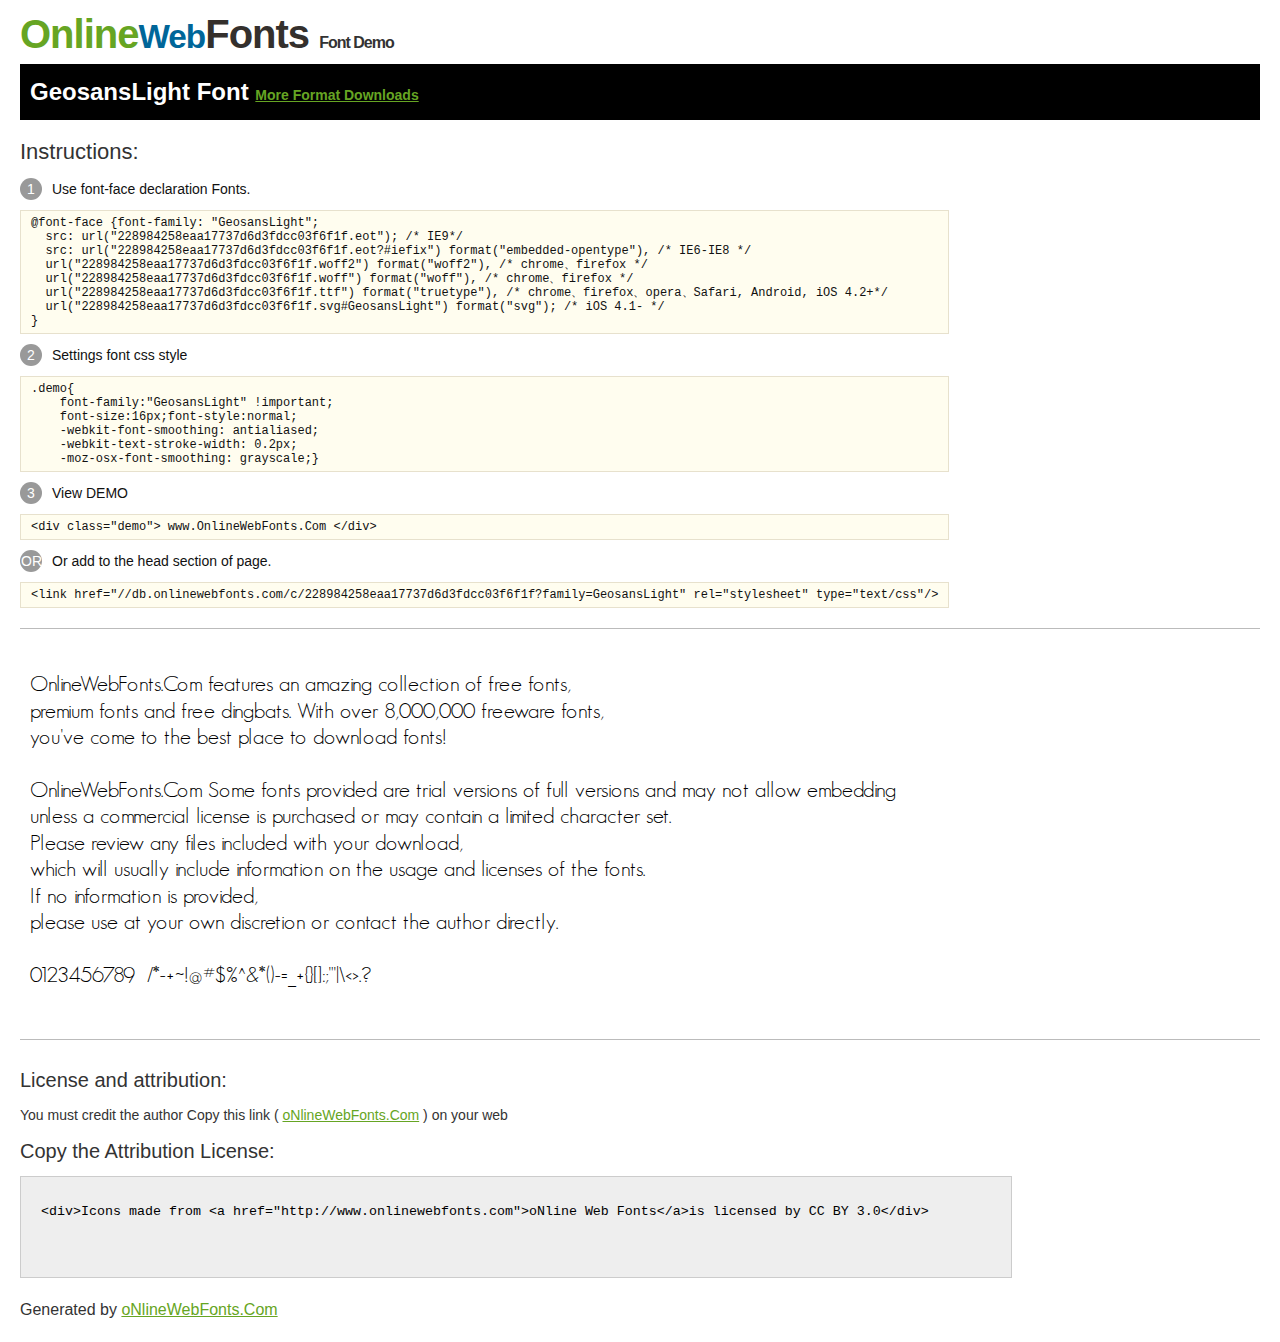
<file: assets/fonts/Demo.html>
<!DOCTYPE html>
<html>
<head>
<meta charset="utf-8"/>
<title>GeosansLight Font - OnlineWebFonts.COM</title>
<style type="text/css">
@font-face {font-family: "GeosansLight";
  src: url("228984258eaa17737d6d3fdcc03f6f1f.eot"); /* IE9*/
  src: url("228984258eaa17737d6d3fdcc03f6f1f.eot?#iefix") format("embedded-opentype"), /* IE6-IE8 */
  url("228984258eaa17737d6d3fdcc03f6f1f.woff2") format("woff2"), /* chrome、firefox */
  url("228984258eaa17737d6d3fdcc03f6f1f.woff") format("woff"), /* chrome、firefox */
  url("228984258eaa17737d6d3fdcc03f6f1f.ttf") format("truetype"), /* chrome、firefox、opera、Safari, Android, iOS 4.2+*/
  url("228984258eaa17737d6d3fdcc03f6f1f.svg#GeosansLight") format("svg"); /* iOS 4.1- */
}
*{margin:0;padding:0;list-style:none;}pre{border:solid 1px #e7e1cd;background-color:#fffdef;overflow:auto;font-size:12px;line-height:14px;margin-top:10px;margin-right:0;margin-bottom:10px;margin-left:0;padding-top:5px;padding-right:10px;padding-bottom:5px;padding-left:10px;}.demo pre{color:#000;line-height: 1.2em;font-family:"GeosansLight"!important;font-size:22px;background-color:#FFF;border-top-width:0px;border-right-width:0px;border-bottom-width:0px;border-left-width:0px;}body{font-family:sans-serif;line-height:1.5;font-size:16px;padding:20px;color:#333;}:hover,:before,:after{-webkit-transition:all 0.1s ease-in;-moz-transition:all 0.1s ease-in;-ms-transition:all 0.1s ease-in;-o-transition:all 0.1s ease-in;transition:all 0.1s ease-in;}*{-moz-box-sizing:border-box;-webkit-box-sizing:border-box;box-sizing:border-box;margin:0;padding:0;}a{color:#66A523;}h1.logo{font-size:40px;letter-spacing:-1px;margin-top:-16px;}h1.logo strong{font-size:16px;font-family:sans-serif;color:#333;}h1.logo a{color:#34302d;text-decoration:none;}h1.logo a span{color:#66A523;}h1.logo a small{color:#006699;}.info{float:left;font-size:14px;margin-top:15px;}.info ul{margin-left:0px;color:#111;margin-bottom:20px;}.info .exs{font-size:12px;color:#666;margin-left:35px;display:block;}.info ul li{margin-top:10px;list-style:none;}.info .numno{color:#fff;border-radius:20px;padding:1px;display:inline-block;width:22px;height:22px;text-align:center;margin-right:10px;background-color:#999999;}.info ul strong{font-weight:normal;color:#000;}.info .inst{font-size:22px;margin-bottom:10px;}.demo{float:left;width:100%;height:auto;border-top-width:1px;border-top-style:solid;border-top-color:#bbb;border-bottom-width:1px;border-bottom-style:solid;border-bottom-color:#bbb;padding-bottom:10px;}.demo .demo_svg{float:left;height:auto;width:100px;margin-right:5px;margin-left:5px;margin-bottom:10px;}.demo .demo_svg i{float:left;height:80px;width:80px;text-align:center;font-size:40px;margin-left:10px;line-height:80px;color:#777;}.demo .demo_svg .code{float:left;height:20px;width:100%;overflow:hidden;text-align:center;line-height:20px;font-size:11px;color:#666;}.demo .demo_svg .txt{float:left;height:20px;width:100%;font-size:11px;text-align:center;white-space:nowrap;overflow:hidden;line-height:20px;}.demo .demo_svg:hover i{font-size:60px;color:#333;}.by{padding-top:15px;float:left;width:100%;margin-top:10px;margin-right:0;margin-bottom:10px;margin-left:0;}.by{margin-bottom:10px;font-size:20px;}.by .attr{font-size:14px;color:#333;padding-top:10px;padding-bottom:10px;}textarea{width:80%;height:auto;border:1px solid #CCC;resize:none;background:#EEE;padding:20px;float:left;margin-top:10px;line-height:30px;}#footer{float:left;width:100%;margin-top:10px;padding-bottom:20px;}h2{background-color:#000;padding-top:10px;padding-bottom:10px;padding-left:10px;color:#FFF;}
</style>
</head>
<body>
<h1 class="logo"> <a href="http://www.onlinewebfonts.com/"> <span>Online</span><small>Web</small>Fonts</a> <strong>Font Demo</strong></h1>
<h2>
GeosansLight Font <a style="font-size:14px;" href="http://www.onlinewebfonts.com/download/228984258eaa17737d6d3fdcc03f6f1f" target="_blank">More Format Downloads</a></h2>
<div class="info">
  <div class="inst">Instructions:</div>
  <ul>
    <li>
      <p> <span class="numno">1</span>Use font-face declaration Fonts.<br />
        <span class="exs">
        <pre>
@font-face {font-family: "GeosansLight";
  src: url("228984258eaa17737d6d3fdcc03f6f1f.eot"); /* IE9*/
  src: url("228984258eaa17737d6d3fdcc03f6f1f.eot?#iefix") format("embedded-opentype"), /* IE6-IE8 */
  url("228984258eaa17737d6d3fdcc03f6f1f.woff2") format("woff2"), /* chrome、firefox */
  url("228984258eaa17737d6d3fdcc03f6f1f.woff") format("woff"), /* chrome、firefox */
  url("228984258eaa17737d6d3fdcc03f6f1f.ttf") format("truetype"), /* chrome、firefox、opera、Safari, Android, iOS 4.2+*/
  url("228984258eaa17737d6d3fdcc03f6f1f.svg#GeosansLight") format("svg"); /* iOS 4.1- */
}
</pre>
      </span> 
    </li>
    <li>
      <p> <span class="numno">2</span>Settings font css style <br />
      <span class="exs">
<pre>
.demo{
    font-family:"GeosansLight" !important;
    font-size:16px;font-style:normal;
    -webkit-font-smoothing: antialiased;
    -webkit-text-stroke-width: 0.2px;
    -moz-osx-font-smoothing: grayscale;}
</pre>
      </span> 
    </li>
    <li>
      <p> <span class="numno">3</span>View DEMO <br />
      <span class="exs"><pre>
&lt;div class="demo"&gt; www.OnlineWebFonts.Com &lt;/div&gt;
</pre></span> 
    </li>
    <li>
      <p> <span class="numno">OR</span>Or add to the head section of page. <br />
      <span class="exs"><pre>
&lt;link href="//db.onlinewebfonts.com/c/228984258eaa17737d6d3fdcc03f6f1f?family=GeosansLight" rel="stylesheet" type="text/css"/&gt;
</pre></span> 
    </li>
  </ul>
</div>
<div class="demo">
<pre>

OnlineWebFonts.Com features an amazing collection of free fonts,
premium fonts and free dingbats. With over 8,000,000 freeware fonts, 
you've come to the best place to download fonts! 

OnlineWebFonts.Com Some fonts provided are trial versions of full versions and may not allow embedding 
unless a commercial license is purchased or may contain a limited character set. 
Please review any files included with your download, 
which will usually include information on the usage and licenses of the fonts. 
If no information is provided, 
please use at your own discretion or contact the author directly. 

0123456789  /*-+~!@#$%^&*()-=_+{}[]:;"'|\<>.?

</pre>
</div>

<div class="by">
<div class="by_title">License and attribution:</div>
<div class="attr">You must credit the author Copy this link ( <a href="http://www.onlinewebfonts.com" target="_blank">oNlineWebFonts.Com</a> ) on your web </div><div class="usetitle">Copy the Attribution License:</div>
<textarea onclick="this.focus();this.select();">&lt;div&gt;Icons made from &lt;a href="http://www.onlinewebfonts.com"&gt;oNline Web Fonts&lt;/a&gt;is licensed by CC BY 3.0&lt;/div&gt;</textarea>
</div>
<div id="footer">
    <div>Generated by <a href="http://www.onlinewebfonts.com" target="_blank">oNlineWebFonts.Com</a></div>
</div>
</body>
</html>
</file>
